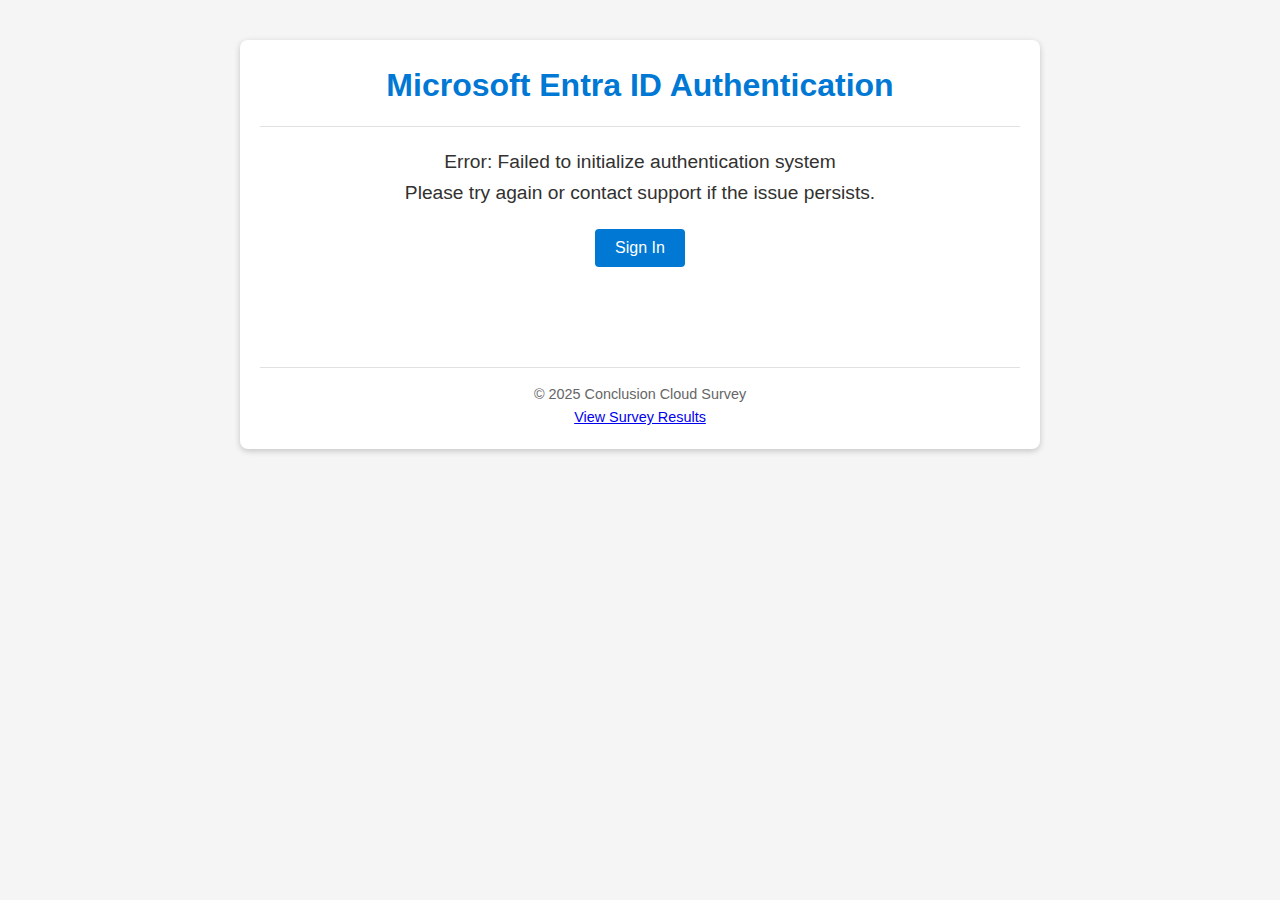
<file: index.html>
<!DOCTYPE html>
<html lang="en">
<head>
    <meta charset="UTF-8">
    <meta name="viewport" content="width=device-width, initial-scale=1.0">
    <title>European Cloud Survey</title>
    <link rel="stylesheet" href="styles.css">
    <link rel="stylesheet" href="survey-styles.css">
    <link rel="stylesheet" href="multi-value-slider-d3.css">
    <!-- Quill.js for rich text editing -->
    <link href="https://cdn.quilljs.com/1.3.6/quill.snow.css" rel="stylesheet">
    <script src="https://cdn.quilljs.com/1.3.6/quill.min.js"></script>
    
    <!-- D3.js for drag-and-drop ranking component -->
    <script src="https://d3js.org/d3.v7.min.js"></script>
    <script type="module" src="js/app.js"></script>
</head>
<body>
    <div class="container">
        <header>
            <h1>Microsoft Entra ID Authentication</h1>
        </header>
        <main>
            <div id="welcome-message">
                <p>Welcome, please sign in</p>
            </div>
            <div class="button-container">
                <button id="signin-button">Sign In</button>
                <button id="signout-button" style="display: none;">Sign Out</button>
            </div>
            <div id="token-section" style="display: none;">
                <div class="token-header">
                    <h3>ID Token Claims</h3>
                    <button id="toggle-token" aria-expanded="false">Show Token</button>
                </div>
                <div id="token-content" style="display: none;">
                    <textarea id="token-data" readonly rows="10"></textarea>
                </div>
            </div>
            
            <div id="data-section" style="display: none;">
                <div class="data-header">
                    <h3>API Data</h3>
                    <button id="fetch-data">Fetch Data</button>
                </div>
                <div id="data-content">
                    <textarea id="api-data" readonly rows="15"></textarea>
                    <div id="data-status"></div>
                </div>
                <div class="data-header">
                    <h3>API User Data</h3>
                    <button id="fetch-user-data">Fetch User Data</button>
                    <button id="save-user-data">Save User Data</button>
                </div>
                <div id="userdata-content">
                    <textarea id="api-user-data"  rows="15"></textarea>
                    <div id="user-data-status"></div>
                </div>
            </div>
            
            <div id="admin-section" style="display: none;">
                <div class="section-header">
                    <h2>Admin Section</h2>
                </div>
                <div class="admin-controls">
                    <button id="fetch-delta-list">Fetch Delta Files</button>
                </div>
                <div id="delta-list-container" style="display: none;">
                    <h3>Delta Files</h3>
                    <div id="delta-files-list" class="file-list"></div>
                </div>
                <div id="delta-file-content-container" style="display: none;">
                    <h3>File Content</h3>
                    <textarea id="delta-file-content" rows="15"></textarea>
                    <div id="delta-file-status"></div>
                </div>
            </div>
            
            <div id="survey-section" style="display: none;">
                <div class="section-header">
                    <h2>Conclusion European Cloud Survey</h2>
                </div>
                <div class="survey-container">
                    <div class="survey-progress-container">
                        <div class="survey-progress-bar" role="progressbar" aria-valuenow="0" aria-valuemin="0" aria-valuemax="100"></div>
                    </div>
                    <div id="survey-questions-container" class="questions-container">
                        <!-- Questions will be dynamically inserted here -->
                    </div>
                </div>
            </div>
        </main>
        <footer>
            <div class="footer-content">
                <p>© 2025 Conclusion Cloud Survey</p>
                <div class="footer-links">
                    <a href="results/index.html" class="results-link">View Survey Results</a>
                </div>
            </div>
        </footer>
    </div>
</body>
</html>
</file>
<file: styles.css>
/* General Styles */
:root {
  --primary-color: #0078d4;
  --secondary-color: #106ebe;
  --text-color: #323130;
  --background-color: #f5f5f5;
  --container-shadow: 0 2px 6px rgba(0, 0, 0, 0.2);
  --container-padding: 20px;
}

* {
  box-sizing: border-box;
  margin: 0;
  padding: 0;
}

body {
  font-family: 'Segoe UI', Tahoma, Geneva, Verdana, sans-serif;
  background-color: var(--background-color);
  color: var(--text-color);
  line-height: 1.6;
}

.container {
  max-width: 800px;
  margin: 40px auto;
  padding: var(--container-padding);
  background-color: white;
  border-radius: 8px;
  box-shadow: var(--container-shadow);
}

header {
  margin-bottom: 20px;
  text-align: center;
  border-bottom: 1px solid #e1e1e1;
  padding-bottom: 15px;
}

header h1 {
  color: var(--primary-color);
}

main {
  margin-bottom: 20px;
  min-height: 200px;
}

#welcome-message {
  margin: 20px 0;
  text-align: center;
  font-size: 1.2em;
}

.button-container {
  display: flex;
  justify-content: center;
  gap: 10px;
  margin-top: 20px;
}

button {
  background-color: var(--primary-color);
  color: white;
  border: none;
  padding: 10px 20px;
  border-radius: 4px;
  cursor: pointer;
  font-size: 1rem;
  transition: background-color 0.3s;
}

button:hover {
  background-color: var(--secondary-color);
}

/* Token display section */
#token-section, #data-section {
  margin: 20px 0;
  border: 1px solid #e1e1e1;
  border-radius: 4px;
  overflow: hidden;
}

.token-header, .data-header {
  display: flex;
  justify-content: space-between;
  align-items: center;
  padding: 10px 15px;
  background-color: #f7f7f7;
  border-bottom: 1px solid #e1e1e1;
}

.token-header h3, .data-header h3 {
  margin: 0;
  font-size: 1rem;
}

#toggle-token, #fetch-data {
  background-color: transparent;
  color: var(--primary-color);
  border: 1px solid var(--primary-color);
  padding: 5px 10px;
  font-size: 0.8rem;
}

#toggle-token:hover, #fetch-data:hover {
  background-color: #f0f0f0;
}

#token-content, #data-content {
  padding: 10px;
}

#token-data, #api-data {
  width: 100%;
  border: 1px solid #e1e1e1;
  padding: 10px;
  font-family: monospace;
  background-color: #f9f9f9;
  resize: vertical;
  border-radius: 4px;
  overflow: auto;
  white-space: pre;
  word-wrap: normal;
}

#data-status {
  margin-top: 10px;
  font-size: 0.9rem;
  color: #666;
}

#data-status.loading {
  color: var(--primary-color);
}

#data-status.error {
  color: #d32f2f;
}

#data-status.success {
  color: #388e3c;
}

footer {
  text-align: center;
  margin-top: 20px;
  padding-top: 15px;
  border-top: 1px solid #e1e1e1;
  color: #666;
  font-size: 0.9rem;
}

/* Striped pattern for matrix rows */
.matrix-2d-table .striped-row {
  background-color: #e2d5d5; /* Light redgrayish background */
}
</file>
<file: survey-styles.css>
/**
 * Survey Wizard Styles
 * Styles for the dynamic survey component
 */

/* Survey Button */
.survey-button {
  background-color: #4caf50;
  color: white;
  border: none;
  border-radius: 4px;
  padding: 10px 20px;
  margin: 10px 0;
  font-size: 16px;
  cursor: pointer;
  transition: background-color 0.2s ease;
}

.survey-button:hover {
  background-color: #45a049;
}

.survey-button:focus {
  outline: none;
  box-shadow: 0 0 0 3px rgba(76, 175, 80, 0.3);
}

/* Survey Container */
.survey-container {
  max-width: 800px;
  margin: 0 auto;
  padding: 20px;
  background-color: #fff;
  border-radius: 8px;
  box-shadow: 0 2px 10px rgba(0, 0, 0, 0.1);
}

/* Survey Progress Bar */
.survey-progress-container {
  height: 8px;
  background-color: #e0e0e0;
  border-radius: 4px;
  margin-bottom: 30px;
  overflow: hidden;
}

.survey-progress-bar {
  height: 100%;
  background-color: #007bff;
  transition: width 0.3s ease;
  width: 0%;
}

/* Step Titles and Descriptions */
.step-title {
  margin-top: 0;
  margin-bottom: 10px;
  font-size: 24px;
  color: #333;
}

.step-description {
  margin-bottom: 30px;
  color: #555;
  font-size: 16px;
}

/* Question Container */
.survey-question {
  margin-bottom: 30px;
  padding: 20px;
  border: 1px solid #e0e0e0;
  border-radius: 6px;
  transition: box-shadow 0.2s ease;
}

.survey-question:hover {
  box-shadow: 0 2px 8px rgba(0, 0, 0, 0.1);
}

.question-title {
  margin-top: 0;
  margin-bottom: 10px;
  font-size: 18px;
  color: #333;
}

.question-description {
  margin-bottom: 15px;
  color: #666;
  font-size: 14px;
}

/* Required Question Marker */
.required-marker {
  color: #e74c3c;
}

.survey-question.required .question-title::after {
  content: " *";
  color: #e74c3c;
}

/* Validation Error */
.survey-question.validation-error {
  border-color: #e74c3c;
}

.validation-error-message {
  color: #e74c3c;
  font-size: 14px;
  margin-top: 10px;
  font-weight: 500;
}

/* Question Input Fields */
.question-input-container {
  margin-bottom: 15px;
}

/* Short Text Input */
.short-text-input {
  width: 100%;
  padding: 10px;
  border: 1px solid #ccc;
  border-radius: 4px;
  font-size: 16px;
  transition: border-color 0.2s ease;
}

.short-text-input:focus {
  border-color: #007bff;
  outline: none;
}

/* Long Text Input */
.long-text-input {
  width: 100%;
  min-height: 100px;
  padding: 10px;
  border: 1px solid #ccc;
  border-radius: 4px;
  font-size: 16px;
  resize: vertical;
  transition: border-color 0.2s ease;
}

.long-text-input:focus {
  border-color: #007bff;
  outline: none;
}

/* Rich Text Editor */
.rich-text-editor-container {
  width: 100%;
  margin-bottom: 15px;
  border-radius: 4px;
  overflow: hidden;
}

.rich-text-editor {
  min-height: 150px;
  max-height: 300px;
  overflow-y: auto;
  font-size: 16px;
}

/* Override Quill default styles to match our UI */
.ql-toolbar.ql-snow {
  border: 1px solid #ccc;
  border-bottom: none;
  border-top-left-radius: 4px;
  border-top-right-radius: 4px;
  background-color: #f8f9fa;
}

.ql-container.ql-snow {
  border: 1px solid #ccc;
  border-bottom-left-radius: 4px;
  border-bottom-right-radius: 4px;
}

.ql-editor {
  font-family: inherit;
  padding: 12px 15px;
}

.ql-editor:focus {
  border-color: #007bff;
}

.ql-snow .ql-tooltip {
  border-radius: 4px;
  box-shadow: 0 2px 8px rgba(0, 0, 0, 0.15);
}

.ql-snow.ql-toolbar button:hover, 
.ql-snow .ql-toolbar button:hover,
.ql-snow.ql-toolbar button.ql-active, 
.ql-snow .ql-toolbar button.ql-active,
.ql-snow.ql-toolbar .ql-picker-label:hover, 
.ql-snow .ql-toolbar .ql-picker-label:hover,
.ql-snow.ql-toolbar .ql-picker-label.ql-active, 
.ql-snow .ql-toolbar .ql-picker-label.ql-active,
.ql-snow.ql-toolbar .ql-picker-item:hover, 
.ql-snow .ql-toolbar .ql-picker-item:hover,
.ql-snow.ql-toolbar .ql-picker-item.ql-selected, 
.ql-snow .ql-toolbar .ql-picker-item.ql-selected {
  color: #007bff;
}

.ql-snow.ql-toolbar button:hover .ql-stroke, 
.ql-snow .ql-toolbar button:hover .ql-stroke,
.ql-snow.ql-toolbar button.ql-active .ql-stroke, 
.ql-snow .ql-toolbar button.ql-active .ql-stroke,
.ql-snow.ql-toolbar .ql-picker-label:hover .ql-stroke, 
.ql-snow .ql-toolbar .ql-picker-label:hover .ql-stroke,
.ql-snow.ql-toolbar .ql-picker-label.ql-active .ql-stroke, 
.ql-snow .ql-toolbar .ql-picker-label.ql-active .ql-stroke,
.ql-snow.ql-toolbar .ql-picker-item:hover .ql-stroke, 
.ql-snow .ql-toolbar .ql-picker-item:hover .ql-stroke,
.ql-snow.ql-toolbar .ql-picker-item.ql-selected .ql-stroke, 
.ql-snow .ql-toolbar .ql-picker-item.ql-selected .ql-stroke {
  stroke: #007bff;
}

/* Style the placeholder text */
.ql-editor.ql-blank::before {
  font-style: italic;
  color: #999;
}

/* Radio Options */
.radio-options-container {
  display: flex;
  flex-direction: column;
  gap: 12px;
}

.radio-option {
  display: flex;
  align-items: center;
}

.radio-option input[type="radio"] {
  margin-right: 10px;
}

.radio-option label {
  cursor: pointer;
  font-size: 16px;
}

/* Checkbox Options */
.checkbox-options-container {
  display: flex;
  flex-direction: column;
  gap: 12px;
}

.checkbox-option {
  display: flex;
  align-items: flex-start;
  flex-wrap: wrap;
}

.checkbox-option input[type="checkbox"] {
  margin-right: 10px;
  margin-top: 4px;
}

.checkbox-option label {
  cursor: pointer;
  font-size: 16px;
}

/* Other option styling */
.other-input-container {
  margin-left: 30px;
  margin-top: 5px;
  width: 100%;
}

.other-text-input {
  width: calc(100% - 20px);
  max-width: 300px;
  padding: 8px;
  border: 1px solid #ccc;
  border-radius: 4px;
  font-size: 14px;
  transition: border-color 0.2s ease;
}

.other-text-input:focus {
  border-color: #007bff;
  outline: none;
  box-shadow: 0 0 0 2px rgba(0, 123, 255, 0.25);
}

.other-option:checked + label {
  font-weight: 500;
  color: #007bff;
}

/* Comment Field */
.question-comment-container {
  margin-top: 20px;
  border-top: 1px solid #eee;
  padding-top: 15px;
}

.question-comment {
  width: 100%;
  padding: 10px;
  border: 1px solid #ccc;
  border-radius: 4px;
  font-size: 14px;
  resize: vertical;
}

/* Navigation Buttons */
.survey-navigation {
  display: flex;
  justify-content: space-between;
  margin-top: 30px;
  padding-top: 20px;
  border-top: 1px solid #eee;
}

.survey-nav-button {
  padding: 10px 20px;
  font-size: 16px;
  cursor: pointer;
  border: none;
  border-radius: 4px;
  transition: background-color 0.2s ease;
}

.prev-button {
  background-color: #f8f9fa;
  color: #333;
}

.prev-button:hover {
  background-color: #e9ecef;
}

.prev-button:disabled {
  opacity: 0.5;
  cursor: not-allowed;
}

.next-button {
  background-color: #007bff;
  color: white;
}

.next-button:hover {
  background-color: #0069d9;
}

.submit-button {
  background-color: #28a745;
  color: white;
}

.submit-button:hover {
  background-color: #218838;
}

/* Range Slider */
.range-slider-container {
  position: relative;
  margin: 30px 0 50px;
  width: 100%;
}

.range-slider {
  -webkit-appearance: none;
  appearance: none;
  width: 100%;
  height: 8px;
  border-radius: 4px;
  background: #e0e0e0;
  outline: none;
  margin: 15px 0;
}

.range-slider::-webkit-slider-thumb {
  -webkit-appearance: none;
  appearance: none;
  width: 20px;
  height: 20px;
  border-radius: 50%;
  background: #007bff;
  cursor: pointer;
  border: none;
  box-shadow: 0 1px 3px rgba(0,0,0,0.3);
}

.range-slider::-moz-range-thumb {
  width: 20px;
  height: 20px;
  border-radius: 50%;
  background: #007bff;
  cursor: pointer;
  border: none;
  box-shadow: 0 1px 3px rgba(0,0,0,0.3);
}

.range-slider:focus {
  outline: none;
}

.range-slider:focus::-webkit-slider-thumb {
  box-shadow: 0 0 0 3px rgba(0, 123, 255, 0.25);
}

.range-value-display {
  position: relative;
  text-align: center;
  font-weight: bold;
  color: #007bff;
  font-size: 16px;
  margin-top: 10px;
}

.slider-labels-container {
  position: relative;
  width: 100%;
  height: 20px;
  margin-top: 15px;
  margin-bottom: 10px;
}

.slider-label {
  position: absolute;
  transform: translateX(-50%);
  font-size: 12px;
  color: #666;
  white-space: nowrap;
}

/* Add tick marks for labels */
.slider-label::before {
  content: "";
  position: absolute;
  top: -20px;
  left: 50%;
  transform: translateX(-50%);
  height: 10px;
  width: 2px;
  background-color: #ccc;
}

/* Rank Options Component */
.rank-options-container {
  width: 100%;
  margin: 20px 0;
  position: relative;
}

/* Scale labels container */
.rank-scale-container {
  display: flex;
  flex-direction: column;
  justify-content: space-between;
  position: absolute;
  left: -5px;
  top: 0;
  height: 100%;
  padding: 10px 0;
}

.rank-scale-label {
  color: #666;
  font-size: 13px;
  font-weight: 500;
  margin-left: -5px;
  padding-right: 15px;
  position: relative;
  white-space: nowrap;
}

.rank-scale-high {
  margin-bottom: auto;
}

.rank-scale-low {
  margin-top: auto;
}

/* Scale labels with line indicators */
.rank-scale-label::after {
  content: "";
  position: absolute;
  top: 50%;
  right: 0;
  height: 1px;
  width: 10px;
  background-color: #ccc;
}

/* Main rank list container */
.rank-list {
  margin-left: 25px;
  padding: 5px 0;
  user-select: none;
  min-height: 200px;
}

/* Individual rank items */
.rank-item {
  background-color: #e9f2fb;
  border: 1px solid #007bff;
  border-radius: 4px;
  margin-bottom: 10px;
  cursor: grab;
  transition: all 0.2s ease;
  position: relative;
}

.rank-item:hover {
  background-color: #d1e7ff;
  box-shadow: 0 2px 5px rgba(0,0,0,0.1);
}

.rank-item:active {
  cursor: grabbing;
}

.rank-item.dragging {
  opacity: 0.8;
  box-shadow: 0 5px 15px rgba(0,0,0,0.2);
  background-color: #cce5ff;
  border-color: #004085;
}

.rank-item.placeholder {
  border: 2px dashed #007bff;
  background-color: #f0f7ff;
}

/* Item content layout */
.rank-item-content {
  display: flex;
  align-items: center;
  padding: 12px 15px;
  min-height: 40px;
}

.rank-item-label {
  flex-grow: 1;
  font-size: 15px;
  font-weight: 500;
  color: #333;
  padding-right: 10px;
}

.rank-item-number {
  font-size: 16px;
  font-weight: bold;
  color: #007bff;
  margin-right: 15px;
  min-width: 30px;
  text-align: right;
}

.rank-item-handle {
  cursor: grab;
  display: flex;
  align-items: center;
  padding: 5px;
}

.rank-item-handle:hover svg path {
  stroke: #007bff;
}

/* Error message */
.rank-error-message {
  color: #e74c3c;
  padding: 10px;
  border: 1px solid #f5c6cb;
  border-radius: 4px;
  background-color: #f8d7da;
}

/* Submission Status Messages */
.survey-submit-success {
  text-align: center;
  padding: 30px;
}

.survey-submit-success h2 {
  color: #28a745;
  margin-bottom: 15px;
}

.survey-submit-error {
  color: #e74c3c;
  padding: 10px;
  margin: 20px 0;
  background-color: #fdf3f2;
  border-left: 4px solid #e74c3c;
  border-radius: 3px;
}

/* Tags Component */
.tags-container {
  width: 100%;
  margin: 15px 0;
}

.tags-input-container {
  display: flex;
  flex-wrap: wrap;
  align-items: center;
  min-height: 44px;
  padding: 8px 12px;
  border: 1px solid #ced4da;
  border-radius: 4px;
  background-color: #fff;
  transition: border-color 0.15s ease-in-out, box-shadow 0.15s ease-in-out;
  cursor: text;
}

.tags-input-container:focus-within {
  border-color: #80bdff;
  outline: 0;
  box-shadow: 0 0 0 0.2rem rgba(0, 123, 255, 0.25);
}

.selected-tags-container {
  display: flex;
  flex-wrap: wrap;
  align-items: center;
  gap: 10px;
  flex: 1;
  margin-bottom: 6px;
}

.selected-tag {
  display: flex;
  align-items: center;
  padding: 6px 10px;
  background-color: #4285f4;
  color: white;
  border-radius: 20px;
  font-size: 16px;
  max-width: 200px;
  font-weight: 500;
  box-shadow: 0 1px 3px rgba(0,0,0,0.1);
  transition: all 0.2s ease;
}

/* Colored tag variants */
.selected-tag:nth-child(5n+1) { background-color: #4285f4; } /* Blue */
.selected-tag:nth-child(5n+2) { background-color: #34a853; } /* Green */
.selected-tag:nth-child(5n+3) { background-color: #fbbc05; color: #333; } /* Yellow with dark text */
.selected-tag:nth-child(5n+4) { background-color: #ea4335; } /* Red */
.selected-tag:nth-child(5n+5) { background-color: #673ab7; } /* Purple */

.selected-tag:hover {
  box-shadow: 0 2px 5px rgba(0,0,0,0.2);
  transform: translateY(-1px);
}

.tag-remove {
  background: none;
  border: none;
  color: rgba(255,255,255,0.8);
  cursor: pointer;
  font-size: 18px;
  padding: 0;
  margin-left: 6px;
  display: flex;
  align-items: center;
  justify-content: center;
  width: 20px;
  height: 20px;
  border-radius: 50%;
  transition: all 0.2s;
}

.tag-remove:hover {
  background-color: rgba(255,255,255,0.3);
  color: #fff;
}

/* Proper icon with X */
.tag-remove::before {
  content: '\00D7';
  line-height: 1;
  font-weight: bold;
}

.tag-input {
  flex: 1;
  min-width: 120px;
  border: none;
  padding: 8px 4px;
  font-size: 15px;
  outline: none;
  background: transparent;
}

.tag-input:disabled {
  background-color: #f8f9fa;
  cursor: not-allowed;
}

.tag-count {
  color: #6c757d;
  font-size: 12px;
  margin-left: auto;
  padding: 2px 8px;
  background: #f8f9fa;
  border-radius: 10px;
}

.tag-suggestions {
  position: absolute;
  max-height: 200px;
  width: calc(100% - 40px);
  overflow-y: auto;
  margin-top: 5px;
  background-color: white;
  border: 1px solid #ced4da;
  border-radius: 4px;
  box-shadow: 0 3px 6px rgba(0, 0, 0, 0.1);
  z-index: 100;
  display: none;
}

.tag-suggestion {
  padding: 10px 15px;
  cursor: pointer;
  font-size: 15px;
  transition: all 0.2s;
  border-bottom: 1px solid #f0f0f0;
}

.tag-suggestion:hover {
  background-color: #f0f8ff;
}

.tag-suggestion:last-child {
  border-bottom: none;
}

.tag-create {
  border-top: 1px dashed #ced4da;
  color: #28a745;
  font-weight: 500;
}
</file>
<file: multi-value-slider-d3.css>
/**
 * multi-value-slider-d3.css
 * Styles for the D3.js-based multi-value slider component
 */

/* Container for the entire slider component */
.multi-value-slider-container {
  margin: 2rem 0;
  position: relative;
}

/* SVG styling */
.multi-value-slider-container svg {
  overflow: visible;
}

/* Slider track styling */
.slider-track-bg {
  stroke: #adb5bd;
  stroke-width: 1px;
}

/* Zones styling */
.slider-zone {
  stroke: #ffffff;
  stroke-width: 1px;
  transition: opacity 0.2s ease;
}

.slider-zone.highlight {
  stroke: #495057;
  stroke-width: 2px;
  opacity: 0.9;
}

/* Zone and tick labels */
.zone-label, .min-label, .max-label {
  font-family: -apple-system, BlinkMacSystemFont, "Segoe UI", Roboto, "Helvetica Neue", Arial, sans-serif;
}

/* Option shapes */
.option-shape {
  stroke: #ffffff;
  stroke-width: 1px;
}

/* Option letters */
.option-letter {
  font-family: -apple-system, BlinkMacSystemFont, "Segoe UI", Roboto, "Helvetica Neue", Arial, sans-serif;
  font-size: 14px;
}

/* Dragging styles */
.option-group.dragging {
  cursor: grabbing;
}

.option-group.dragging .option-shape {
  filter: drop-shadow(0px 3px 5px rgba(0, 0, 0, 0.3));
}

/* Apply scale effect to the group instead of the shape to keep letter centered */
.option-group.dragging {
  transform: scale(1.05);
  transform-origin: center;
}

/* Option tooltip */
.option-tooltip rect {
  stroke: #212529;
  stroke-width: 1px;
}

/* Legend styling */
.slider-legend {
  margin-top: 2rem;
  padding: 1rem;
  background-color: #f8f9fa;
  border-radius: 4px;
}

.legend-title {
  margin: 0 0 0.5rem;
  font-weight: bold;
  font-size: 0.9rem;
}

.legend-items {
  list-style: none;
  padding: 0;
  margin: 0;
  display: flex;
  flex-wrap: wrap;
  gap: 1rem;
}

.legend-item {
  display: flex;
  align-items: center;
  gap: 0.5rem;
}
</file>
